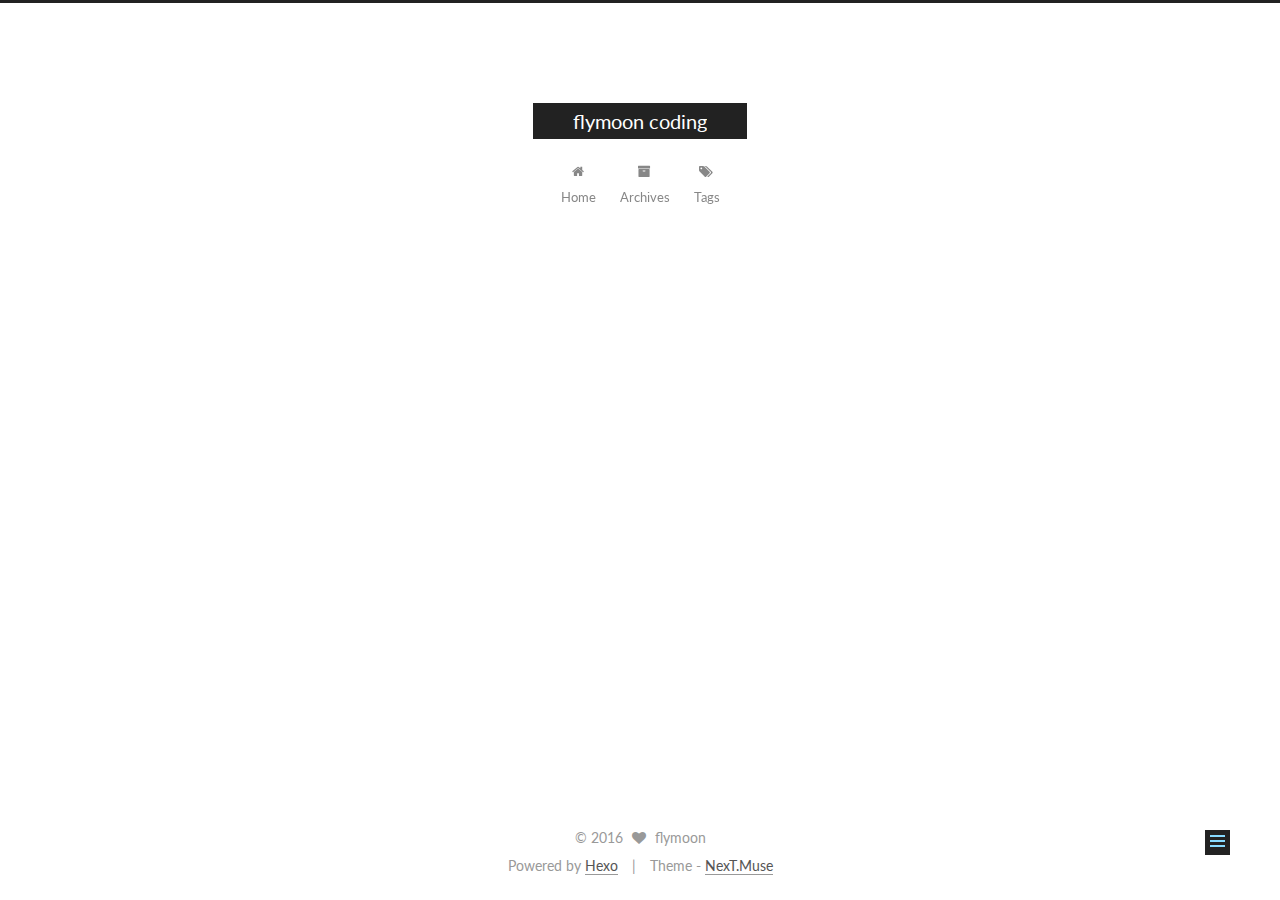
<file: 2016/10/03/My-New-Post/index.html>
<!doctype html>



  


<html class="theme-next muse use-motion">
<head>
  <meta charset="UTF-8"/>
<meta http-equiv="X-UA-Compatible" content="IE=edge,chrome=1" />
<meta name="viewport" content="width=device-width, initial-scale=1, maximum-scale=1"/>



<meta http-equiv="Cache-Control" content="no-transform" />
<meta http-equiv="Cache-Control" content="no-siteapp" />












  
  
  <link href="/vendors/fancybox/source/jquery.fancybox.css?v=2.1.5" rel="stylesheet" type="text/css" />




  
  
  
  

  
    
    
  

  

  

  

  

  
    
    
    <link href="//fonts.googleapis.com/css?family=Lato:300,300italic,400,400italic,700,700italic&subset=latin,latin-ext" rel="stylesheet" type="text/css">
  






<link href="/vendors/font-awesome/css/font-awesome.min.css?v=4.4.0" rel="stylesheet" type="text/css" />

<link href="/css/main.css?v=5.0.1" rel="stylesheet" type="text/css" />


  <meta name="keywords" content="Hexo, NexT" />








  <link rel="shortcut icon" type="image/x-icon" href="/favicon.ico?v=5.0.1" />






<meta property="og:type" content="article">
<meta property="og:title" content="My New Post">
<meta property="og:url" content="http://yoursite.com/2016/10/03/My-New-Post/index.html">
<meta property="og:site_name" content="flymoon coding">
<meta property="og:updated_time" content="2016-10-03T09:20:21.094Z">
<meta name="twitter:card" content="summary">
<meta name="twitter:title" content="My New Post">



<script type="text/javascript" id="hexo.configuration">
  var NexT = window.NexT || {};
  var CONFIG = {
    scheme: 'Muse',
    sidebar: {"position":"left","display":"post"},
    fancybox: true,
    motion: true,
    duoshuo: {
      userId: 0,
      author: 'Author'
    }
  };
</script>




  <link rel="canonical" href="http://yoursite.com/2016/10/03/My-New-Post/"/>

  <title> My New Post | flymoon coding </title>
</head>

<body itemscope itemtype="http://schema.org/WebPage" lang="">

  










  
  
    
  

  <div class="container one-collumn sidebar-position-left page-post-detail ">
    <div class="headband"></div>

    <header id="header" class="header" itemscope itemtype="http://schema.org/WPHeader">
      <div class="header-inner"><div class="site-meta ">
  

  <div class="custom-logo-site-title">
    <a href="/"  class="brand" rel="start">
      <span class="logo-line-before"><i></i></span>
      <span class="site-title">flymoon coding</span>
      <span class="logo-line-after"><i></i></span>
    </a>
  </div>
  <p class="site-subtitle"></p>
</div>

<div class="site-nav-toggle">
  <button>
    <span class="btn-bar"></span>
    <span class="btn-bar"></span>
    <span class="btn-bar"></span>
  </button>
</div>

<nav class="site-nav">
  

  
    <ul id="menu" class="menu">
      
        
        <li class="menu-item menu-item-home">
          <a href="/" rel="section">
            
              <i class="menu-item-icon fa fa-fw fa-home"></i> <br />
            
            Home
          </a>
        </li>
      
        
        <li class="menu-item menu-item-archives">
          <a href="/archives" rel="section">
            
              <i class="menu-item-icon fa fa-fw fa-archive"></i> <br />
            
            Archives
          </a>
        </li>
      
        
        <li class="menu-item menu-item-tags">
          <a href="/tags" rel="section">
            
              <i class="menu-item-icon fa fa-fw fa-tags"></i> <br />
            
            Tags
          </a>
        </li>
      

      
    </ul>
  

  
</nav>

 </div>
    </header>

    <main id="main" class="main">
      <div class="main-inner">
        <div class="content-wrap">
          <div id="content" class="content">
            

  <div id="posts" class="posts-expand">
    

  
  

  
  
  

  <article class="post post-type-normal " itemscope itemtype="http://schema.org/Article">

    
      <header class="post-header">

        
        
          <h1 class="post-title" itemprop="name headline">
            
            
              
                My New Post
              
            
          </h1>
        

        <div class="post-meta">
          <span class="post-time">
            <span class="post-meta-item-icon">
              <i class="fa fa-calendar-o"></i>
            </span>
            <span class="post-meta-item-text">Posted on</span>
            <time itemprop="dateCreated" datetime="2016-10-03T17:20:21+08:00" content="2016-10-03">
              2016-10-03
            </time>
          </span>

          

          
            
          

          

          
          

          
        </div>
      </header>
    


    <div class="post-body" itemprop="articleBody">

      
      

      
        
      
    </div>

    <div>
      
        

      
    </div>

    <div>
      
        

      
    </div>

    <footer class="post-footer">
      

      
        <div class="post-nav">
          <div class="post-nav-next post-nav-item">
            
              <a href="/2016/10/03/hello-world/" rel="next" title="Hello World">
                <i class="fa fa-chevron-left"></i> Hello World
              </a>
            
          </div>

          <div class="post-nav-prev post-nav-item">
            
              <a href="/2016/10/03/postName/" rel="prev" title="postName">
                postName <i class="fa fa-chevron-right"></i>
              </a>
            
          </div>
        </div>
      

      
      
    </footer>
  </article>



    <div class="post-spread">
      
    </div>
  </div>


          </div>
          


          
  <div class="comments" id="comments">
    
  </div>


        </div>
        
          
  
  <div class="sidebar-toggle">
    <div class="sidebar-toggle-line-wrap">
      <span class="sidebar-toggle-line sidebar-toggle-line-first"></span>
      <span class="sidebar-toggle-line sidebar-toggle-line-middle"></span>
      <span class="sidebar-toggle-line sidebar-toggle-line-last"></span>
    </div>
  </div>

  <aside id="sidebar" class="sidebar">
    <div class="sidebar-inner">

      

      
        <ul class="sidebar-nav motion-element">
          <li class="sidebar-nav-toc sidebar-nav-active" data-target="post-toc-wrap" >
            Table of Contents
          </li>
          <li class="sidebar-nav-overview" data-target="site-overview">
            Overview
          </li>
        </ul>
      

      <section class="site-overview sidebar-panel ">
        <div class="site-author motion-element" itemprop="author" itemscope itemtype="http://schema.org/Person">
          <img class="site-author-image" itemprop="image"
               src="/images/avatar.gif"
               alt="flymoon" />
          <p class="site-author-name" itemprop="name">flymoon</p>
          <p class="site-description motion-element" itemprop="description"></p>
        </div>
        <nav class="site-state motion-element">
          <div class="site-state-item site-state-posts">
            <a href="/archives">
              <span class="site-state-item-count">3</span>
              <span class="site-state-item-name">posts</span>
            </a>
          </div>

          

          

        </nav>

        

        <div class="links-of-author motion-element">
          
        </div>

        
        

        
        

      </section>

      
        <section class="post-toc-wrap motion-element sidebar-panel sidebar-panel-active">
          <div class="post-toc">
            
              
            
            
              <p class="post-toc-empty">This post does not have a Table of Contents</p>
            
          </div>
        </section>
      

    </div>
  </aside>


        
      </div>
    </main>

    <footer id="footer" class="footer">
      <div class="footer-inner">
        <div class="copyright" >
  
  &copy; 
  <span itemprop="copyrightYear">2016</span>
  <span class="with-love">
    <i class="fa fa-heart"></i>
  </span>
  <span class="author" itemprop="copyrightHolder">flymoon</span>
</div>

<div class="powered-by">
  Powered by <a class="theme-link" href="https://hexo.io">Hexo</a>
</div>

<div class="theme-info">
  Theme -
  <a class="theme-link" href="https://github.com/iissnan/hexo-theme-next">
    NexT.Muse
  </a>
</div>

        

        
      </div>
    </footer>

    <div class="back-to-top">
      <i class="fa fa-arrow-up"></i>
    </div>
  </div>

  

<script type="text/javascript">
  if (Object.prototype.toString.call(window.Promise) !== '[object Function]') {
    window.Promise = null;
  }
</script>









  



  
  <script type="text/javascript" src="/vendors/jquery/index.js?v=2.1.3"></script>

  
  <script type="text/javascript" src="/vendors/fastclick/lib/fastclick.min.js?v=1.0.6"></script>

  
  <script type="text/javascript" src="/vendors/jquery_lazyload/jquery.lazyload.js?v=1.9.7"></script>

  
  <script type="text/javascript" src="/vendors/velocity/velocity.min.js?v=1.2.1"></script>

  
  <script type="text/javascript" src="/vendors/velocity/velocity.ui.min.js?v=1.2.1"></script>

  
  <script type="text/javascript" src="/vendors/fancybox/source/jquery.fancybox.pack.js?v=2.1.5"></script>


  


  <script type="text/javascript" src="/js/src/utils.js?v=5.0.1"></script>

  <script type="text/javascript" src="/js/src/motion.js?v=5.0.1"></script>



  
  

  
  <script type="text/javascript" src="/js/src/scrollspy.js?v=5.0.1"></script>
<script type="text/javascript" src="/js/src/post-details.js?v=5.0.1"></script>



  


  <script type="text/javascript" src="/js/src/bootstrap.js?v=5.0.1"></script>



  



  




  
  

  

  

  

</body>
</html>
</file>
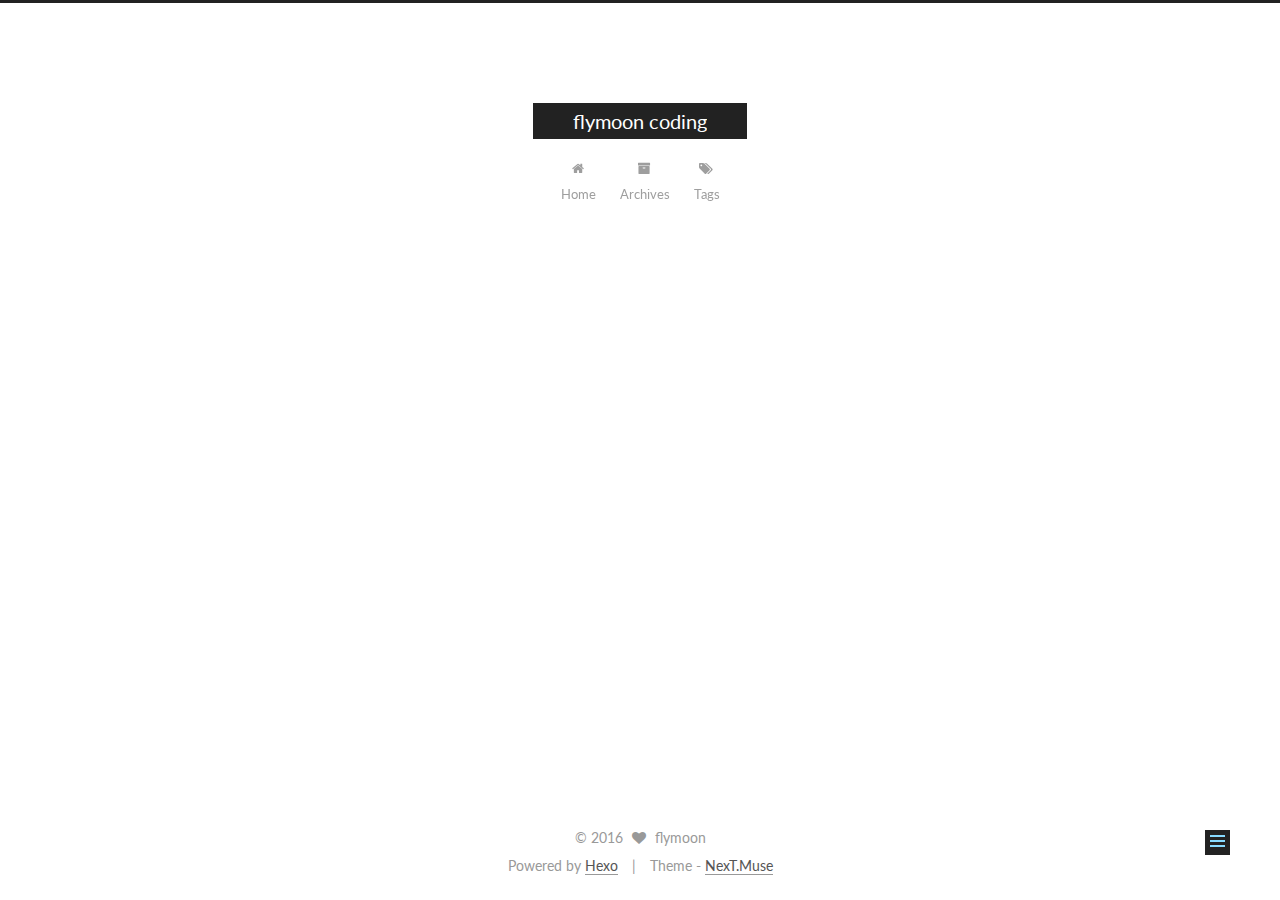
<file: 2016/10/03/postName/index.html>
<!doctype html>



  


<html class="theme-next muse use-motion">
<head>
  <meta charset="UTF-8"/>
<meta http-equiv="X-UA-Compatible" content="IE=edge,chrome=1" />
<meta name="viewport" content="width=device-width, initial-scale=1, maximum-scale=1"/>



<meta http-equiv="Cache-Control" content="no-transform" />
<meta http-equiv="Cache-Control" content="no-siteapp" />












  
  
  <link href="/vendors/fancybox/source/jquery.fancybox.css?v=2.1.5" rel="stylesheet" type="text/css" />




  
  
  
  

  
    
    
  

  

  

  

  

  
    
    
    <link href="//fonts.googleapis.com/css?family=Lato:300,300italic,400,400italic,700,700italic&subset=latin,latin-ext" rel="stylesheet" type="text/css">
  






<link href="/vendors/font-awesome/css/font-awesome.min.css?v=4.4.0" rel="stylesheet" type="text/css" />

<link href="/css/main.css?v=5.0.1" rel="stylesheet" type="text/css" />


  <meta name="keywords" content="Hexo, NexT" />








  <link rel="shortcut icon" type="image/x-icon" href="/favicon.ico?v=5.0.1" />






<meta property="og:type" content="article">
<meta property="og:title" content="postName">
<meta property="og:url" content="http://yoursite.com/2016/10/03/postName/index.html">
<meta property="og:site_name" content="flymoon coding">
<meta property="og:updated_time" content="2016-10-03T14:09:53.876Z">
<meta name="twitter:card" content="summary">
<meta name="twitter:title" content="postName">



<script type="text/javascript" id="hexo.configuration">
  var NexT = window.NexT || {};
  var CONFIG = {
    scheme: 'Muse',
    sidebar: {"position":"left","display":"post"},
    fancybox: true,
    motion: true,
    duoshuo: {
      userId: 0,
      author: 'Author'
    }
  };
</script>




  <link rel="canonical" href="http://yoursite.com/2016/10/03/postName/"/>

  <title> postName | flymoon coding </title>
</head>

<body itemscope itemtype="http://schema.org/WebPage" lang="">

  










  
  
    
  

  <div class="container one-collumn sidebar-position-left page-post-detail ">
    <div class="headband"></div>

    <header id="header" class="header" itemscope itemtype="http://schema.org/WPHeader">
      <div class="header-inner"><div class="site-meta ">
  

  <div class="custom-logo-site-title">
    <a href="/"  class="brand" rel="start">
      <span class="logo-line-before"><i></i></span>
      <span class="site-title">flymoon coding</span>
      <span class="logo-line-after"><i></i></span>
    </a>
  </div>
  <p class="site-subtitle"></p>
</div>

<div class="site-nav-toggle">
  <button>
    <span class="btn-bar"></span>
    <span class="btn-bar"></span>
    <span class="btn-bar"></span>
  </button>
</div>

<nav class="site-nav">
  

  
    <ul id="menu" class="menu">
      
        
        <li class="menu-item menu-item-home">
          <a href="/" rel="section">
            
              <i class="menu-item-icon fa fa-fw fa-home"></i> <br />
            
            Home
          </a>
        </li>
      
        
        <li class="menu-item menu-item-archives">
          <a href="/archives" rel="section">
            
              <i class="menu-item-icon fa fa-fw fa-archive"></i> <br />
            
            Archives
          </a>
        </li>
      
        
        <li class="menu-item menu-item-tags">
          <a href="/tags" rel="section">
            
              <i class="menu-item-icon fa fa-fw fa-tags"></i> <br />
            
            Tags
          </a>
        </li>
      

      
    </ul>
  

  
</nav>

 </div>
    </header>

    <main id="main" class="main">
      <div class="main-inner">
        <div class="content-wrap">
          <div id="content" class="content">
            

  <div id="posts" class="posts-expand">
    

  
  

  
  
  

  <article class="post post-type-normal " itemscope itemtype="http://schema.org/Article">

    
      <header class="post-header">

        
        
          <h1 class="post-title" itemprop="name headline">
            
            
              
                postName
              
            
          </h1>
        

        <div class="post-meta">
          <span class="post-time">
            <span class="post-meta-item-icon">
              <i class="fa fa-calendar-o"></i>
            </span>
            <span class="post-meta-item-text">Posted on</span>
            <time itemprop="dateCreated" datetime="2016-10-03T22:09:53+08:00" content="2016-10-03">
              2016-10-03
            </time>
          </span>

          

          
            
          

          

          
          

          
        </div>
      </header>
    


    <div class="post-body" itemprop="articleBody">

      
      

      
        
      
    </div>

    <div>
      
        

      
    </div>

    <div>
      
        

      
    </div>

    <footer class="post-footer">
      

      
        <div class="post-nav">
          <div class="post-nav-next post-nav-item">
            
              <a href="/2016/10/03/My-New-Post/" rel="next" title="My New Post">
                <i class="fa fa-chevron-left"></i> My New Post
              </a>
            
          </div>

          <div class="post-nav-prev post-nav-item">
            
          </div>
        </div>
      

      
      
    </footer>
  </article>



    <div class="post-spread">
      
    </div>
  </div>


          </div>
          


          
  <div class="comments" id="comments">
    
  </div>


        </div>
        
          
  
  <div class="sidebar-toggle">
    <div class="sidebar-toggle-line-wrap">
      <span class="sidebar-toggle-line sidebar-toggle-line-first"></span>
      <span class="sidebar-toggle-line sidebar-toggle-line-middle"></span>
      <span class="sidebar-toggle-line sidebar-toggle-line-last"></span>
    </div>
  </div>

  <aside id="sidebar" class="sidebar">
    <div class="sidebar-inner">

      

      
        <ul class="sidebar-nav motion-element">
          <li class="sidebar-nav-toc sidebar-nav-active" data-target="post-toc-wrap" >
            Table of Contents
          </li>
          <li class="sidebar-nav-overview" data-target="site-overview">
            Overview
          </li>
        </ul>
      

      <section class="site-overview sidebar-panel ">
        <div class="site-author motion-element" itemprop="author" itemscope itemtype="http://schema.org/Person">
          <img class="site-author-image" itemprop="image"
               src="/images/avatar.gif"
               alt="flymoon" />
          <p class="site-author-name" itemprop="name">flymoon</p>
          <p class="site-description motion-element" itemprop="description"></p>
        </div>
        <nav class="site-state motion-element">
          <div class="site-state-item site-state-posts">
            <a href="/archives">
              <span class="site-state-item-count">3</span>
              <span class="site-state-item-name">posts</span>
            </a>
          </div>

          

          

        </nav>

        

        <div class="links-of-author motion-element">
          
        </div>

        
        

        
        

      </section>

      
        <section class="post-toc-wrap motion-element sidebar-panel sidebar-panel-active">
          <div class="post-toc">
            
              
            
            
              <p class="post-toc-empty">This post does not have a Table of Contents</p>
            
          </div>
        </section>
      

    </div>
  </aside>


        
      </div>
    </main>

    <footer id="footer" class="footer">
      <div class="footer-inner">
        <div class="copyright" >
  
  &copy; 
  <span itemprop="copyrightYear">2016</span>
  <span class="with-love">
    <i class="fa fa-heart"></i>
  </span>
  <span class="author" itemprop="copyrightHolder">flymoon</span>
</div>

<div class="powered-by">
  Powered by <a class="theme-link" href="https://hexo.io">Hexo</a>
</div>

<div class="theme-info">
  Theme -
  <a class="theme-link" href="https://github.com/iissnan/hexo-theme-next">
    NexT.Muse
  </a>
</div>

        

        
      </div>
    </footer>

    <div class="back-to-top">
      <i class="fa fa-arrow-up"></i>
    </div>
  </div>

  

<script type="text/javascript">
  if (Object.prototype.toString.call(window.Promise) !== '[object Function]') {
    window.Promise = null;
  }
</script>









  



  
  <script type="text/javascript" src="/vendors/jquery/index.js?v=2.1.3"></script>

  
  <script type="text/javascript" src="/vendors/fastclick/lib/fastclick.min.js?v=1.0.6"></script>

  
  <script type="text/javascript" src="/vendors/jquery_lazyload/jquery.lazyload.js?v=1.9.7"></script>

  
  <script type="text/javascript" src="/vendors/velocity/velocity.min.js?v=1.2.1"></script>

  
  <script type="text/javascript" src="/vendors/velocity/velocity.ui.min.js?v=1.2.1"></script>

  
  <script type="text/javascript" src="/vendors/fancybox/source/jquery.fancybox.pack.js?v=2.1.5"></script>


  


  <script type="text/javascript" src="/js/src/utils.js?v=5.0.1"></script>

  <script type="text/javascript" src="/js/src/motion.js?v=5.0.1"></script>



  
  

  
  <script type="text/javascript" src="/js/src/scrollspy.js?v=5.0.1"></script>
<script type="text/javascript" src="/js/src/post-details.js?v=5.0.1"></script>



  


  <script type="text/javascript" src="/js/src/bootstrap.js?v=5.0.1"></script>



  



  




  
  

  

  

  

</body>
</html>
</file>
<file: css/main.css>
/* normalize.css v3.0.2 | MIT License | git.io/normalize */
html {
  font-family: sans-serif; /* 1 */
  -ms-text-size-adjust: 100%; /* 2 */
  -webkit-text-size-adjust: 100%; /* 2 */
}
body {
  margin: 0;
}
article,
aside,
details,
figcaption,
figure,
footer,
header,
hgroup,
main,
menu,
nav,
section,
summary {
  display: block;
}
audio,
canvas,
progress,
video {
  display: inline-block; /* 1 */
  vertical-align: baseline; /* 2 */
}
audio:not([controls]) {
  display: none;
  height: 0;
}
[hidden],
template {
  display: none;
}
a {
  background-color: transparent;
}
a:active,
a:hover {
  outline: 0;
}
abbr[title] {
  border-bottom: 1px dotted;
}
b,
strong {
  font-weight: bold;
}
dfn {
  font-style: italic;
}
h1 {
  font-size: 2em;
  margin: 0.67em 0;
}
mark {
  background: #ff0;
  color: #000;
}
small {
  font-size: 80%;
}
sub,
sup {
  font-size: 75%;
  line-height: 0;
  position: relative;
  vertical-align: baseline;
}
sup {
  top: -0.5em;
}
sub {
  bottom: -0.25em;
}
img {
  border: 0;
}
svg:not(:root) {
  overflow: hidden;
}
figure {
  margin: 1em 40px;
}
hr {
  -moz-box-sizing: content-box;
  box-sizing: content-box;
  height: 0;
}
pre {
  overflow: auto;
}
code,
kbd,
pre,
samp {
  font-family: monospace, monospace;
  font-size: 1em;
}
button,
input,
optgroup,
select,
textarea {
  color: inherit; /* 1 */
  font: inherit; /* 2 */
  margin: 0; /* 3 */
}
button {
  overflow: visible;
}
button,
select {
  text-transform: none;
}
button,
html input[type="button"],
input[type="reset"],
input[type="submit"] {
  -webkit-appearance: button; /* 2 */
  cursor: pointer; /* 3 */
}
button[disabled],
html input[disabled] {
  cursor: default;
}
button::-moz-focus-inner,
input::-moz-focus-inner {
  border: 0;
  padding: 0;
}
input {
  line-height: normal;
}
input[type="checkbox"],
input[type="radio"] {
  box-sizing: border-box; /* 1 */
  padding: 0; /* 2 */
}
input[type="number"]::-webkit-inner-spin-button,
input[type="number"]::-webkit-outer-spin-button {
  height: auto;
}
input[type="search"] {
  -webkit-appearance: textfield; /* 1 */
  -moz-box-sizing: content-box;
  -webkit-box-sizing: content-box; /* 2 */
  box-sizing: content-box;
}
input[type="search"]::-webkit-search-cancel-button,
input[type="search"]::-webkit-search-decoration {
  -webkit-appearance: none;
}
fieldset {
  border: 1px solid #c0c0c0;
  margin: 0 2px;
  padding: 0.35em 0.625em 0.75em;
}
legend {
  border: 0; /* 1 */
  padding: 0; /* 2 */
}
textarea {
  overflow: auto;
}
optgroup {
  font-weight: bold;
}
table {
  border-collapse: collapse;
  border-spacing: 0;
}
td,
th {
  padding: 0;
}
::selection {
  background: #262a30;
  color: #fff;
}
body {
  position: relative;
  font-family: 'Lato', "PingFang SC", "Microsoft YaHei", sans-serif;
  font-size: 14px;
  line-height: 2;
  color: #555;
  background: #fff;
}
@media (max-width: 767px) {
  body {
    padding-right: 0 !important;
  }
}
@media (min-width: 768px) and (max-width: 991px) {
  body {
    padding-right: 0 !important;
  }
}
@media (min-width: 1600px) {
  body {
    font-size: 16px;
  }
}
h1,
h2,
h3,
h4,
h5,
h6 {
  margin: 0;
  padding: 0;
  font-weight: bold;
  line-height: 1.5;
  font-family: 'Lato', "PingFang SC", "Microsoft YaHei", sans-serif;
}
h2,
h3,
h4,
h5,
h6 {
  margin: 20px 0 15px;
}
h1 {
  font-size: 22px;
}
@media (max-width: 767px) {
  h1 {
    font-size: 18px;
  }
}
h2 {
  font-size: 20px;
}
@media (max-width: 767px) {
  h2 {
    font-size: 16px;
  }
}
h3 {
  font-size: 18px;
}
@media (max-width: 767px) {
  h3 {
    font-size: 14px;
  }
}
h4 {
  font-size: 16px;
}
@media (max-width: 767px) {
  h4 {
    font-size: 12px;
  }
}
h5 {
  font-size: 14px;
}
@media (max-width: 767px) {
  h5 {
    font-size: 10px;
  }
}
h6 {
  font-size: 12px;
}
@media (max-width: 767px) {
  h6 {
    font-size: 8px;
  }
}
p {
  margin: 0 0 25px 0;
}
a {
  color: #555;
  text-decoration: none;
  border-bottom: 1px solid #999;
  word-wrap: break-word;
}
a:hover {
  color: #222;
  border-bottom-color: #222;
}
ul {
  list-style: none;
}
blockquote {
  margin: 0;
  padding: 0;
}
img {
  display: block;
  margin: auto;
  max-width: 100%;
  height: auto;
}
hr {
  margin: 40px 0;
  height: 3px;
  border: none;
  background-color: #ddd;
  background-image: repeating-linear-gradient(-45deg, #fff, #fff 4px, transparent 4px, transparent 8px);
}
blockquote {
  padding: 0 15px;
  color: #666;
  border-left: 4px solid #ddd;
}
blockquote cite::before {
  content: "-";
  padding: 0 5px;
}
dt {
  font-weight: 700;
}
dd {
  margin: 0;
  padding: 0;
}
.text-left {
  text-align: left;
}
.text-center {
  text-align: center;
}
.text-right {
  text-align: right;
}
.text-justify {
  text-align: justify;
}
.text-nowrap {
  white-space: nowrap;
}
.text-lowercase {
  text-transform: lowercase;
}
.text-uppercase {
  text-transform: uppercase;
}
.text-capitalize {
  text-transform: capitalize;
}
.center-block {
  display: block;
  margin-left: auto;
  margin-right: auto;
}
.clearfix:before,
.clearfix:after {
  content: " ";
  display: table;
}
.clearfix:after {
  clear: both;
}
.pullquote {
  width: 45%;
}
.pullquote.left {
  float: left;
  margin-left: 5px;
  margin-right: 10px;
}
.pullquote.right {
  float: right;
  margin-left: 10px;
  margin-right: 5px;
}
.affix.affix.affix {
  position: fixed;
}
.translation {
  margin-top: -20px;
  font-size: 14px;
  color: #999;
}
.scrollbar-measure {
  width: 100px;
  height: 100px;
  overflow: scroll;
  position: absolute;
  top: -9999px;
}
.use-motion .motion-element {
  opacity: 0;
}
#local-search-input {
  padding: 3px;
  border: none;
  text-indent: 14px;
  border-radius: 0;
  width: 140px;
  outline: none;
  border-bottom: 1px solid #999;
  background: inherit;
  opacity: 0.5;
}
#local-search-input:focus {
  opacity: 1;
}
.search-icon {
  position: absolute;
  top: 9px;
}
table {
  margin: 20px 0;
  width: 100%;
  border-collapse: collapse;
  border-spacing: 0;
  border: 1px solid #ddd;
  font-size: 14px;
  table-layout: fixed;
  word-wrap: break-all;
}
table>tbody>tr:nth-of-type(odd) {
  background-color: #f9f9f9;
}
table>tbody>tr:hover {
  background-color: #f5f5f5;
}
caption,
th,
td {
  padding: 8px;
  text-align: left;
  vertical-align: middle;
  font-weight: normal;
}
th,
td {
  border-bottom: 3px solid #ddd;
  border-right: 1px solid #eee;
}
th {
  padding-bottom: 10px;
  font-weight: 700;
}
td {
  border-bottom-width: 1px;
}
html,
body {
  height: 100%;
}
.container {
  position: relative;
  min-height: 100%;
}
.header-inner {
  margin: 0 auto;
  padding: 100px 0 70px;
  width: 700px;
}
@media (min-width: 1600px) {
  .container .header-inner {
    width: 900px;
  }
}
.main {
  padding-bottom: 150px;
}
.main-inner {
  margin: 0 auto;
  width: 700px;
}
@media (min-width: 1600px) {
  .container .main-inner {
    width: 900px;
  }
}
.footer {
  position: absolute;
  left: 0;
  bottom: 0;
  width: 100%;
  min-height: 50px;
}
.footer-inner {
  box-sizing: border-box;
  margin: 20px auto;
  width: 700px;
}
@media (min-width: 1600px) {
  .container .footer-inner {
    width: 900px;
  }
}
pre,
.highlight {
  overflow: auto;
  margin: 20px 0;
  padding: 15px;
  font-size: 13px;
  color: #4d4d4c;
  background: #f7f7f7;
  line-height: 1.6;
}
pre,
code {
  font-family: consolas, Menlo, "PingFang SC", "Microsoft YaHei", monospace;
}
code {
  padding: 2px 4px;
  word-break: break-all;
  color: #555;
  background: #eee;
  border-radius: 4px;
  font-size: 13px;
}
pre code {
  padding: 0;
  color: #4d4d4c;
  background: none;
  text-shadow: none;
}
.highlight pre {
  border: none;
  margin: 0;
  padding: 1px;
}
.highlight table {
  margin: 0;
  width: auto;
  border: none;
}
.highlight td {
  border: none;
  padding: 0;
}
.highlight figcaption {
  font-size: 1em;
  color: #4d4d4c;
  line-height: 1em;
  margin-bottom: 1em;
}
.highlight figcaption:before,
.highlight figcaption:after {
  content: " ";
  display: table;
}
.highlight figcaption:after {
  clear: both;
}
.highlight figcaption a {
  float: right;
  color: #4d4d4c;
}
.highlight figcaption a:hover {
  border-bottom-color: #4d4d4c;
}
.highlight .gutter pre {
  color: #666;
  text-align: right;
  padding-right: 20px;
}
.highlight .line {
  height: 20px;
}
.gist table {
  width: auto;
}
.gist table td {
  border: none;
}
pre .comment {
  color: #8e908c;
}
pre .variable,
pre .attribute,
pre .tag,
pre .regexp,
pre .ruby .constant,
pre .xml .tag .title,
pre .xml .pi,
pre .xml .doctype,
pre .html .doctype,
pre .css .id,
pre .css .class,
pre .css .pseudo {
  color: #c82829;
}
pre .number,
pre .preprocessor,
pre .built_in,
pre .literal,
pre .params,
pre .constant,
pre .command {
  color: #f5871f;
}
pre .ruby .class .title,
pre .css .rules .attribute,
pre .string,
pre .value,
pre .inheritance,
pre .header,
pre .ruby .symbol,
pre .xml .cdata,
pre .special,
pre .number,
pre .formula {
  color: #718c00;
}
pre .title,
pre .css .hexcolor {
  color: #3e999f;
}
pre .function,
pre .python .decorator,
pre .python .title,
pre .ruby .function .title,
pre .ruby .title .keyword,
pre .perl .sub,
pre .javascript .title,
pre .coffeescript .title {
  color: #4271ae;
}
pre .keyword,
pre .javascript .function {
  color: #8959a8;
}
.full-image.full-image.full-image {
  border: none;
  max-width: 100%;
  width: auto;
  margin: 20px auto;
}
@media (min-width: 992px) {
  .full-image.full-image.full-image {
    max-width: none;
    width: 126%;
    margin: 0 -13%;
  }
}
.blockquote-center,
.page-home .post-type-quote blockquote,
.page-post-detail .post-type-quote blockquote {
  position: relative;
  margin: 40px 0;
  padding: 0;
  border-left: none;
  text-align: center;
}
.blockquote-center::before,
.page-home .post-type-quote blockquote::before,
.page-post-detail .post-type-quote blockquote::before,
.blockquote-center::after,
.page-home .post-type-quote blockquote::after,
.page-post-detail .post-type-quote blockquote::after {
  position: absolute;
  content: ' ';
  display: block;
  width: 100%;
  height: 24px;
  opacity: 0.2;
  background-repeat: no-repeat;
  background-position: 0 -6px;
  background-size: 22px 22px;
}
.blockquote-center::before,
.page-home .post-type-quote blockquote::before,
.page-post-detail .post-type-quote blockquote::before {
  top: -20px;
  background-image: url("../images/quote-l.svg");
  border-top: 1px solid #ccc;
}
.blockquote-center::after,
.page-home .post-type-quote blockquote::after,
.page-post-detail .post-type-quote blockquote::after {
  bottom: -20px;
  background-image: url("../images/quote-r.svg");
  border-bottom: 1px solid #ccc;
  background-position: 100% 8px;
}
.blockquote-center p,
.page-home .post-type-quote blockquote p,
.page-post-detail .post-type-quote blockquote p,
.blockquote-center div,
.page-home .post-type-quote blockquote div,
.page-post-detail .post-type-quote blockquote div {
  text-align: center;
}
.post .post-body .group-picture img {
  box-sizing: border-box;
  padding: 0 3px;
  border: none;
}
.post .group-picture-row {
  overflow: hidden;
  margin-top: 6px;
}
.post .group-picture-row:first-child {
  margin-top: 0;
}
.post .group-picture-column {
  float: left;
}
.page-post-detail .post-body .group-picture-column {
  float: none;
  margin-top: 10px;
  width: auto !important;
}
.page-post-detail .post-body .group-picture-column img {
  margin: 0 auto;
}
.page-archive .group-picture-container {
  overflow: hidden;
}
.page-archive .group-picture-row {
  float: left;
}
.page-archive .group-picture-row:first-child {
  margin-top: 6px;
}
.page-archive .group-picture-column {
  max-width: 150px;
  max-height: 150px;
}
.btn {
  display: inline-block;
  padding: 0 20px;
  font-size: 14px;
  color: #fff;
  background: #222;
  border: 2px solid #222;
  text-decoration: none;
  border-radius: 0;
  transition-property: background-color;
  transition-duration: 0.2s;
  transition-timing-function: ease-in-out;
  transition-delay: 0s;
}
.btn:hover,
.post-more-link .btn:hover {
  border-color: #222;
  color: #222;
  background: #fff;
}
.btn-bar {
  display: block;
  width: 22px;
  height: 2px;
  background: #555;
  border-radius: 1px;
}
.btn-bar+.btn-bar {
  margin-top: 4px;
}
.pagination {
  margin: 120px 0 40px;
  text-align: center;
  border-top: 1px solid #eee;
}
.page-number-basic,
.pagination .prev,
.pagination .next,
.pagination .page-number,
.pagination .space {
  display: inline-block;
  position: relative;
  top: -1px;
  margin: 0 10px;
  padding: 0 10px;
  line-height: 30px;
}
@media (max-width: 767px) {
  .page-number-basic,
  .pagination .prev,
  .pagination .next,
  .pagination .page-number,
  .pagination .space {
    margin: 0 5px;
  }
}
.pagination .prev,
.pagination .next,
.pagination .page-number {
  border-bottom: 0;
  border-top: 1px solid #eee;
  transition-property: border-color;
  transition-duration: 0.2s;
  transition-timing-function: ease-in-out;
  transition-delay: 0s;
}
.pagination .prev:hover,
.pagination .next:hover,
.pagination .page-number:hover {
  border-top-color: #222;
}
.pagination .space {
  padding: 0;
  margin: 0;
}
.pagination .prev {
  margin-left: 0;
}
.pagination .next {
  margin-right: 0;
}
.pagination .page-number.current {
  color: #fff;
  background: #ccc;
  border-top-color: #ccc;
}
@media (max-width: 767px) {
  .pagination {
    border-top: none;
  }
  .pagination .prev,
  .pagination .next,
  .pagination .page-number {
    margin-bottom: 10px;
    border-top: 0;
    border-bottom: 1px solid #eee;
  }
  .pagination .prev:hover,
  .pagination .next:hover,
  .pagination .page-number:hover {
    border-bottom-color: #222;
  }
}
.comments {
  margin: 60px 20px 0;
}
.tag-cloud {
  text-align: center;
}
.tag-cloud a {
  display: inline-block;
  margin: 10px;
}
.back-to-top {
  box-sizing: border-box;
  position: fixed;
  bottom: -100px;
  right: 50px;
  z-index: 1050;
  padding: 0 6px;
  width: 25px;
  background: #222;
  font-size: 12px;
  opacity: 1;
  color: #fff;
  cursor: pointer;
  text-align: center;
  -webkit-transform: translateZ(0);
  transition-property: bottom;
  transition-duration: 0.2s;
  transition-timing-function: ease-in-out;
  transition-delay: 0s;
}
@media (max-width: 767px) {
  .back-to-top {
    display: none;
  }
}
@media (min-width: 768px) and (max-width: 991px) {
  .back-to-top {
    display: none;
  }
}
.back-to-top.back-to-top-on {
  bottom: 19px;
}
.header {
  background: #fff;
}
.header-inner {
  position: relative;
}
.headband {
  height: 3px;
  background: #222;
}
.site-meta {
  margin: 0;
  text-align: center;
}
@media (max-width: 767px) {
  .site-meta {
    text-align: center;
  }
}
.brand {
  position: relative;
  display: inline-block;
  padding: 0 40px;
  color: #fff;
  background: #222;
  border-bottom: none;
}
.brand:hover {
  color: #fff;
}
.logo {
  display: inline-block;
  margin-right: 5px;
  line-height: 36px;
  vertical-align: top;
}
.site-title {
  display: inline-block;
  vertical-align: top;
  line-height: 36px;
  font-size: 20px;
  font-weight: normal;
  font-family: 'Lato', "PingFang SC", "Microsoft YaHei", sans-serif;
}
.site-subtitle {
  margin-top: 10px;
  font-size: 13px;
  color: #999;
}
.use-motion .brand {
  opacity: 0;
}
.use-motion .logo,
.use-motion .site-title,
.use-motion .site-subtitle {
  opacity: 0;
  position: relative;
  top: -10px;
}
.site-nav-toggle {
  display: none;
  position: absolute;
  top: 10px;
  left: 10px;
}
@media (max-width: 767px) {
  .site-nav-toggle {
    display: block;
  }
}
.site-nav-toggle button {
  margin-top: 2px;
  padding: 9px 10px;
  background: transparent;
  border: none;
}
@media (max-width: 767px) {
  .site-nav {
    display: none;
    margin: 0 -10px;
    padding: 0 10px;
    clear: both;
    border-top: 1px solid #ddd;
  }
}
@media (min-width: 768px) and (max-width: 991px) {
  .site-nav {
    display: block !important;
  }
}
@media (min-width: 992px) {
  .site-nav {
    display: block !important;
  }
}
.menu {
  margin-top: 20px;
  padding-left: 0;
  text-align: center;
}
.menu .menu-item {
  display: inline-block;
  margin: 0 10px;
}
@media screen and (max-width: 767px) {
  .menu .menu-item {
    margin-top: 10px;
  }
}
.menu .menu-item a {
  display: block;
  font-size: 13px;
  text-transform: capitalize;
  line-height: inherit;
  border-bottom: 1px solid transparent;
  transition-property: border-color;
  transition-duration: 0.2s;
  transition-timing-function: ease-in-out;
  transition-delay: 0s;
}
.menu .menu-item a:hover {
  border-bottom-color: #222;
}
.menu .menu-item .fa {
  margin-right: 5px;
}
.use-motion .menu-item {
  opacity: 0;
}
.post-body {
  font-family: 'Lato', "PingFang SC", "Microsoft YaHei", sans-serif;
}
@media (max-width: 767px) {
  .post-body {
    word-break: break-word;
  }
}
.post-body .fancybox img {
  display: block !important;
  margin: 0 auto;
  cursor: pointer;
  cursor: zoom-in;
  cursor: -webkit-zoom-in;
}
.post-body .image-caption,
.post-body .figure .caption {
  margin: 10px auto 15px;
  text-align: center;
  font-size: 14px;
  color: #999;
  font-weight: bold;
  line-height: 1;
}
.post-sticky-flag {
  display: inline-block;
  font-size: 16px;
  -ms-transform: rotate(30deg);
  -webkit-transform: rotate(30deg);
  -moz-transform: rotate(30deg);
  -ms-transform: rotate(30deg);
  -o-transform: rotate(30deg);
  transform: rotate(30deg);
}
.posts-expand {
  padding-top: 40px;
}
@media (max-width: 767px) {
  .posts-expand {
    margin: 0 20px;
  }
  .post-body pre,
  .post-body .highlight {
    padding: 10px;
  }
  .post-body pre .gutter pre,
  .post-body .highlight .gutter pre {
    padding-right: 10px;
  }
}
@media (min-width: 992px) {
  .posts-expand .post-body {
    text-align: justify;
  }
}
.posts-expand .post-body h2,
.posts-expand .post-body h3,
.posts-expand .post-body h4,
.posts-expand .post-body h5,
.posts-expand .post-body h6 {
  padding-top: 10px;
}
.posts-expand .post-body h2 .header-anchor,
.posts-expand .post-body h3 .header-anchor,
.posts-expand .post-body h4 .header-anchor,
.posts-expand .post-body h5 .header-anchor,
.posts-expand .post-body h6 .header-anchor {
  float: right;
  margin-left: 10px;
  color: #ccc;
  border-bottom-style: none;
  visibility: hidden;
}
.posts-expand .post-body h2 .header-anchor:hover,
.posts-expand .post-body h3 .header-anchor:hover,
.posts-expand .post-body h4 .header-anchor:hover,
.posts-expand .post-body h5 .header-anchor:hover,
.posts-expand .post-body h6 .header-anchor:hover {
  color: inherit;
}
.posts-expand .post-body h2:hover .header-anchor,
.posts-expand .post-body h3:hover .header-anchor,
.posts-expand .post-body h4:hover .header-anchor,
.posts-expand .post-body h5:hover .header-anchor,
.posts-expand .post-body h6:hover .header-anchor {
  visibility: visible;
}
.posts-expand .post-body ul li {
  list-style: circle;
}
.posts-expand .post-body img {
  box-sizing: border-box;
  margin: auto;
  padding: 3px;
  border: 1px solid #ddd;
}
.posts-expand .fancybox img {
  margin: 0 auto;
}
@media (max-width: 767px) {
  .posts-collapse {
    margin: 0 20px;
  }
  .posts-collapse .post-title,
  .posts-collapse .post-meta {
    display: block;
    width: auto;
    text-align: left;
  }
}
.posts-collapse {
  position: relative;
  z-index: 1010;
  margin-left: 55px;
}
.posts-collapse::after {
  content: " ";
  position: absolute;
  top: 20px;
  left: 0;
  margin-left: -2px;
  width: 4px;
  height: 100%;
  background: #f5f5f5;
  z-index: -1;
}
@media (max-width: 767px) {
  .posts-collapse {
    margin: 0 20px;
  }
}
.posts-collapse .collection-title {
  position: relative;
  margin: 60px 0;
}
.posts-collapse .collection-title h2 {
  margin-left: 20px;
}
.posts-collapse .collection-title small {
  color: #bbb;
}
.posts-collapse .collection-title::before {
  content: " ";
  position: absolute;
  left: 0;
  top: 50%;
  margin-left: -4px;
  margin-top: -4px;
  width: 8px;
  height: 8px;
  background: #bbb;
  border-radius: 50%;
}
.posts-collapse .post {
  margin: 30px 0;
}
.posts-collapse .post-header {
  position: relative;
  transition-duration: 0.2s;
  transition-timing-function: ease-in-out;
  transition-delay: 0s;
  transition-property: border;
  border-bottom: 1px dashed #ccc;
}
.posts-collapse .post-header::before {
  content: " ";
  position: absolute;
  left: 0;
  top: 12px;
  width: 6px;
  height: 6px;
  margin-left: -4px;
  background: #bbb;
  border-radius: 50%;
  border: 1px solid #fff;
  transition-duration: 0.2s;
  transition-timing-function: ease-in-out;
  transition-delay: 0s;
  transition-property: background;
}
.posts-collapse .post-header:hover {
  border-bottom-color: #666;
}
.posts-collapse .post-header:hover::before {
  background: #222;
}
.posts-collapse .post-meta {
  position: absolute;
  font-size: 12px;
  left: 20px;
  top: 5px;
}
.posts-collapse .post-comments-count {
  display: none;
}
.posts-collapse .post-title {
  margin-left: 60px;
  font-size: 16px;
  font-weight: normal;
  line-height: inherit;
}
.posts-collapse .post-title::after {
  margin-left: 3px;
  opacity: 0.6;
}
.posts-collapse .post-title a {
  color: #666;
  border-bottom: none;
}
.page-home .post-type-quote .post-header,
.page-post-detail .post-type-quote .post-header,
.page-home .post-type-quote .post-tags,
.page-post-detail .post-type-quote .post-tags {
  display: none;
}
.posts-expand .post-title {
  font-size: 26px;
  text-align: center;
  word-break: break-word;
  font-weight: 400;
}
@media (max-width: 767px) {
  .posts-expand .post-title {
    font-size: 22px;
  }
}
.posts-expand .post-title-link {
  display: inline-block;
  position: relative;
  color: #555;
  border-bottom: none;
  line-height: 1.2;
  vertical-align: top;
}
.posts-expand .post-title-link::before {
  content: "";
  position: absolute;
  width: 100%;
  height: 2px;
  bottom: 0;
  left: 0;
  background-color: #000;
  visibility: hidden;
  -webkit-transform: scaleX(0);
  -moz-transform: scaleX(0);
  -ms-transform: scaleX(0);
  -o-transform: scaleX(0);
  transform: scaleX(0);
  transition-duration: 0.2s;
  transition-timing-function: ease-in-out;
  transition-delay: 0s;
}
.posts-expand .post-title-link:hover::before {
  visibility: visible;
  -webkit-transform: scaleX(1);
  -moz-transform: scaleX(1);
  -ms-transform: scaleX(1);
  -o-transform: scaleX(1);
  transform: scaleX(1);
}
.posts-expand .post-title-link .fa {
  font-size: 16px;
}
.posts-expand .post-meta {
  margin: 3px 0 60px 0;
  color: #999;
  font-family: 'Lato', "PingFang SC", "Microsoft YaHei", sans-serif;
  font-size: 12px;
  text-align: center;
}
.posts-expand .post-meta .post-category-list {
  display: inline-block;
  margin: 0;
  padding: 3px;
}
.posts-expand .post-meta .post-category-list-link {
  color: #999;
}
.post-meta-item-icon {
  display: none;
  margin-right: 3px;
}
@media (min-width: 768px) and (max-width: 991px) {
  .post-meta-item-icon {
    display: inline-block;
  }
}
@media (max-width: 767px) {
  .post-meta-item-icon {
    display: inline-block;
  }
}
@media (min-width: 768px) and (max-width: 991px) {
  .post-meta-item-text {
    display: none;
  }
}
@media (max-width: 767px) {
  .post-meta-item-text {
    display: none;
  }
}
@media (max-width: 767px) {
  .posts-expand .post-comments-count {
    display: none;
  }
}
.post-more-link {
  margin-top: 50px;
}
.post-more-link .btn {
  color: #fff;
  font-size: 14px;
  background: #222;
  border-radius: 0;
  line-height: 2;
}
.posts-expand .post-tags {
  margin-top: 40px;
  text-align: center;
}
.posts-expand .post-tags a {
  display: inline-block;
  margin-right: 10px;
  font-size: 13px;
}
.post-nav {
  overflow: hidden;
  margin-top: 60px;
  padding: 10px;
  white-space: nowrap;
  border-top: 1px solid #eee;
}
.post-nav-item {
  display: inline-block;
  width: 50%;
  white-space: normal;
}
.post-nav-item a {
  position: relative;
  display: inline-block;
  line-height: 25px;
  font-size: 14px;
  color: #555;
  border-bottom: none;
}
.post-nav-item a:hover {
  color: #222;
  border-bottom: none;
}
.post-nav-item a:active {
  top: 2px;
}
.post-nav-item a i {
  font-size: 12px;
}
.post-nav-prev {
  text-align: right;
}
.posts-expand .post-eof {
  display: block;
  margin: 80px auto 60px;
  width: 8%;
  height: 1px;
  background: #ccc;
  text-align: center;
}
.post:last-child .post-eof.post-eof.post-eof {
  display: none;
}
.post-gallery {
  display: table;
  table-layout: fixed;
  width: 100%;
  border-collapse: separate;
}
.post-gallery-row {
  display: table-row;
}
.post-gallery .post-gallery-img {
  display: table-cell;
  text-align: center;
  vertical-align: middle;
  border: none;
}
.post-gallery .post-gallery-img img {
  max-width: 100%;
  max-height: 100%;
  border: none;
}
.fancybox-close,
.fancybox-close:hover {
  border: none;
}
.sidebar {
  position: fixed;
  right: 0;
  top: 0;
  bottom: 0;
  width: 0;
  z-index: 1040;
  box-shadow: inset 0 2px 6px #000;
  background: #222;
  -webkit-transform: translateZ(0);
}
.sidebar a {
  color: #999;
  border-bottom-color: #555;
}
.sidebar a:hover {
  color: #eee;
}
@media (min-width: 768px) and (max-width: 991px) {
  .sidebar {
    display: none !important;
  }
}
@media (max-width: 767px) {
  .sidebar {
    display: none !important;
  }
}
.sidebar-inner {
  position: relative;
  padding: 20px 10px;
  color: #999;
  text-align: center;
}
.sidebar-toggle {
  position: fixed;
  right: 50px;
  bottom: 45px;
  width: 15px;
  height: 15px;
  padding: 5px;
  background: #222;
  line-height: 0;
  z-index: 1050;
  cursor: pointer;
  -webkit-transform: translateZ(0);
}
@media (min-width: 768px) and (max-width: 991px) {
  .sidebar-toggle {
    display: none;
  }
}
@media (max-width: 767px) {
  .sidebar-toggle {
    display: none;
  }
}
.sidebar-toggle-line {
  position: relative;
  display: inline-block;
  vertical-align: top;
  height: 2px;
  width: 100%;
  background: #fff;
  margin-top: 3px;
}
.sidebar-toggle-line:first-child {
  margin-top: 0;
}
.site-author-image {
  display: block;
  margin: 0 auto;
  padding: 2px;
  max-width: 96px;
  height: auto;
  border: 2px solid #333;
}
.site-author-name {
  margin: 5px 0 0;
  text-align: center;
  color: #f5f5f5;
  font-weight: normal;
}
.site-description {
  margin-top: 5px;
  text-align: center;
  font-size: 14px;
  color: #999;
}
.site-state {
  overflow: hidden;
  line-height: 1.4;
  white-space: nowrap;
  text-align: center;
}
.site-state-item {
  display: inline-block;
  padding: 0 15px;
  border-left: 1px solid #333;
}
.site-state-item:first-child {
  border-left: none;
}
.site-state-item a {
  border-bottom: none;
}
.site-state-item-count {
  display: block;
  text-align: center;
  color: inherit;
  font-weight: 600;
  font-size: 18px;
}
.site-state-item-name {
  font-size: 13px;
  color: inherit;
}
.feed-link {
  margin-top: 20px;
}
.feed-link a {
  display: inline-block;
  padding: 0 15px;
  color: #fc6423;
  border: 1px solid #fc6423;
  border-radius: 4px;
}
.feed-link a i {
  color: #fc6423;
  font-size: 14px;
}
.feed-link a:hover {
  color: #fff;
  background: #fc6423;
}
.feed-link a:hover i {
  color: #fff;
}
.links-of-author {
  margin-top: 20px;
}
.links-of-author a {
  display: inline-block;
  vertical-align: middle;
  margin-right: 10px;
  margin-bottom: 10px;
  border-bottom-color: #555;
  font-size: 13px;
}
.links-of-author a:before {
  display: inline-block;
  vertical-align: middle;
  margin-right: 3px;
  content: " ";
  width: 4px;
  height: 4px;
  border-radius: 50%;
  background: #1afff5;
}
.links-of-blogroll {
  font-size: 13px;
}
.links-of-blogroll-title {
  margin-top: 20px;
  font-size: 14px;
  font-weight: 600;
}
.links-of-blogroll-list {
  margin: 0;
  padding: 0;
}
.links-of-blogroll-item {
  padding: 2px 10px;
}
.sidebar-nav {
  margin: 0 0 20px;
  padding-left: 0;
}
.sidebar-nav li {
  display: inline-block;
  cursor: pointer;
  border-bottom: 1px solid transparent;
  font-size: 14px;
  color: #555;
}
.sidebar-nav li:hover {
  color: #f5f5f5;
}
.page-post-detail .sidebar-nav-toc {
  padding: 0 5px;
}
.page-post-detail .sidebar-nav-overview {
  margin-left: 10px;
}
.sidebar-nav .sidebar-nav-active {
  color: #87daff;
  border-bottom-color: #87daff;
}
.sidebar-nav .sidebar-nav-active:hover {
  color: #87daff;
}
.sidebar-panel {
  display: none;
}
.sidebar-panel-active {
  display: block;
}
.post-toc-empty {
  font-size: 14px;
  color: #666;
}
.post-toc-wrap {
  overflow: hidden;
}
.post-toc {
  overflow: auto;
}
.post-toc ol {
  margin: 0;
  padding: 0 2px 5px 10px;
  text-align: left;
  list-style: none;
  font-size: 14px;
}
.post-toc ol > ol {
  padding-left: 0;
}
.post-toc ol a {
  transition-duration: 0.2s;
  transition-timing-function: ease-in-out;
  transition-delay: 0s;
  transition-property: all;
  color: #999;
  border-bottom-color: #555;
}
.post-toc ol a:hover {
  color: #ccc;
  border-bottom-color: #ccc;
}
.post-toc .nav-item {
  overflow: hidden;
  text-overflow: ellipsis;
  white-space: nowrap;
  line-height: 1.8;
}
.post-toc .nav .nav-child {
  display: none;
}
.post-toc .nav .active > .nav-child {
  display: block;
}
.post-toc .nav .active-current > .nav-child {
  display: block;
}
.post-toc .nav .active-current > .nav-child > .nav-item {
  display: block;
}
.post-toc .nav .active > a {
  color: #87daff;
  border-bottom-color: #87daff;
}
.post-toc .nav .active-current > a {
  color: #87daff;
}
.post-toc .nav .active-current > a:hover {
  color: #87daff;
}
.footer {
  font-size: 14px;
  color: #999;
}
.footer img {
  border: none;
}
.footer-inner {
  text-align: center;
}
.with-love {
  display: inline-block;
  margin: 0 5px;
}
.powered-by,
.theme-info {
  display: inline-block;
}
.powered-by {
  margin-right: 10px;
}
.powered-by::after {
  content: "|";
  padding-left: 10px;
}
.cc-license {
  margin-top: 10px;
  text-align: center;
}
.cc-license .cc-opacity {
  opacity: 0.7;
  border-bottom: none;
}
.cc-license .cc-opacity:hover {
  opacity: 0.9;
}
.cc-license img {
  display: inline-block;
}
.theme-next #ds-thread #ds-reset {
  color: #555;
}
.theme-next #ds-thread #ds-reset .ds-replybox {
  margin-bottom: 30px;
}
.theme-next #ds-thread #ds-reset .ds-replybox .ds-avatar,
.theme-next #ds-reset .ds-avatar img {
  box-shadow: none;
}
.theme-next #ds-thread #ds-reset .ds-textarea-wrapper {
  border-color: #c7d4e1;
  background: none;
  border-top-right-radius: 3px;
  border-top-left-radius: 3px;
}
.theme-next #ds-thread #ds-reset .ds-textarea-wrapper textarea {
  height: 60px;
}
.theme-next #ds-reset .ds-rounded-top {
  border-radius: 0;
}
.theme-next #ds-thread #ds-reset .ds-post-toolbar {
  box-sizing: border-box;
  border: 1px solid #c7d4e1;
  background: #f6f8fa;
}
.theme-next #ds-thread #ds-reset .ds-post-options {
  height: 40px;
  border: none;
  background: none;
}
.theme-next #ds-thread #ds-reset .ds-toolbar-buttons {
  top: 11px;
}
.theme-next #ds-thread #ds-reset .ds-sync {
  top: 5px;
}
.theme-next #ds-thread #ds-reset .ds-post-button {
  top: 4px;
  right: 5px;
  width: 90px;
  height: 30px;
  border: 1px solid #c5ced7;
  border-radius: 3px;
  background-image: linear-gradient(#fbfbfc, #f5f7f9);
  color: #60676d;
}
.theme-next #ds-thread #ds-reset .ds-post-button:hover {
  background-position: 0 -30px;
  color: #60676d;
}
.theme-next #ds-thread #ds-reset .ds-comments-info {
  padding: 10px 0;
}
.theme-next #ds-thread #ds-reset .ds-sort {
  display: none;
}
.theme-next #ds-thread #ds-reset li.ds-tab a.ds-current {
  border: none;
  background: #f6f8fa;
  color: #60676d;
}
.theme-next #ds-thread #ds-reset li.ds-tab a.ds-current:hover {
  background-color: #e9f0f7;
  color: #60676d;
}
.theme-next #ds-thread #ds-reset li.ds-tab a {
  border-radius: 2px;
  padding: 5px;
}
.theme-next #ds-thread #ds-reset .ds-login-buttons p {
  color: #999;
  line-height: 36px;
}
.theme-next #ds-thread #ds-reset .ds-login-buttons .ds-service-list li {
  height: 28px;
}
.theme-next #ds-thread #ds-reset .ds-service-list a {
  background: none;
  padding: 5px;
  border: 1px solid;
  border-radius: 3px;
  text-align: center;
}
.theme-next #ds-thread #ds-reset .ds-service-list a:hover {
  color: #fff;
  background: #666;
}
.theme-next #ds-thread #ds-reset .ds-service-list .ds-weibo {
  color: #fc9b00;
  border-color: #fc9b00;
}
.theme-next #ds-thread #ds-reset .ds-service-list .ds-weibo:hover {
  background: #fc9b00;
}
.theme-next #ds-thread #ds-reset .ds-service-list .ds-qq {
  color: #60a3ec;
  border-color: #60a3ec;
}
.theme-next #ds-thread #ds-reset .ds-service-list .ds-qq:hover {
  background: #60a3ec;
}
.theme-next #ds-thread #ds-reset .ds-service-list .ds-renren {
  color: #2e7ac4;
  border-color: #2e7ac4;
}
.theme-next #ds-thread #ds-reset .ds-service-list .ds-renren:hover {
  background: #2e7ac4;
}
.theme-next #ds-thread #ds-reset .ds-service-list .ds-douban {
  color: #37994c;
  border-color: #37994c;
}
.theme-next #ds-thread #ds-reset .ds-service-list .ds-douban:hover {
  background: #37994c;
}
.theme-next #ds-thread #ds-reset .ds-service-list .ds-kaixin {
  color: #fef20d;
  border-color: #fef20d;
}
.theme-next #ds-thread #ds-reset .ds-service-list .ds-kaixin:hover {
  background: #fef20d;
}
.theme-next #ds-thread #ds-reset .ds-service-list .ds-netease {
  color: #f00;
  border-color: #f00;
}
.theme-next #ds-thread #ds-reset .ds-service-list .ds-netease:hover {
  background: #f00;
}
.theme-next #ds-thread #ds-reset .ds-service-list .ds-sohu {
  color: #ffcb05;
  border-color: #ffcb05;
}
.theme-next #ds-thread #ds-reset .ds-service-list .ds-sohu:hover {
  background: #ffcb05;
}
.theme-next #ds-thread #ds-reset .ds-service-list .ds-baidu {
  color: #2831e0;
  border-color: #2831e0;
}
.theme-next #ds-thread #ds-reset .ds-service-list .ds-baidu:hover {
  background: #2831e0;
}
.theme-next #ds-thread #ds-reset .ds-service-list .ds-google {
  color: #166bec;
  border-color: #166bec;
}
.theme-next #ds-thread #ds-reset .ds-service-list .ds-google:hover {
  background: #166bec;
}
.theme-next #ds-thread #ds-reset .ds-service-list .ds-weixin {
  color: #00ce0d;
  border-color: #00ce0d;
}
.theme-next #ds-thread #ds-reset .ds-service-list .ds-weixin:hover {
  background: #00ce0d;
}
.theme-next #ds-thread #ds-reset .ds-service-list .ds-more-services {
  border: none;
}
.theme-next #ds-thread #ds-reset .ds-service-list .ds-more-services:hover {
  background: none;
}
.theme-next #ds-reset .duoshuo-ua-admin {
  display: inline-block;
  color: #f00;
}
.theme-next #ds-reset .duoshuo-ua-platform,
.theme-next #ds-reset .duoshuo-ua-browser {
  color: #ccc;
}
.theme-next #ds-reset .duoshuo-ua-platform .fa,
.theme-next #ds-reset .duoshuo-ua-browser .fa {
  display: inline-block;
  margin-right: 3px;
}
.theme-next #ds-reset .duoshuo-ua-separator {
  display: inline-block;
  margin-left: 5px;
}
.theme-next .this_ua {
  background-color: #ccc !important;
  border-radius: 4px;
  padding: 0 5px !important;
  margin: 1px 1px !important;
  border: 1px solid #bbb !important;
  color: #fff;
  display: inline-block !important;
}
.theme-next .this_ua.admin {
  background-color: #d9534f !important;
  border-color: #d9534f !important;
}
.theme-next .this_ua.platform.iOS,
.theme-next .this_ua.platform.Mac,
.theme-next .this_ua.platform.Windows {
  background-color: #39b3d7 !important;
  border-color: #46b8da !important;
}
.theme-next .this_ua.platform.Linux {
  background-color: #3a3a3a !important;
  border-color: #1f1f1f !important;
}
.theme-next .this_ua.platform.Android {
  background-color: #00c47d !important;
  border-color: #01b171 !important;
}
.theme-next .this_ua.browser.Mobile,
.theme-next .this_ua.browser.Chrome {
  background-color: #5cb85c !important;
  border-color: #4cae4c !important;
}
.theme-next .this_ua.browser.Firefox {
  background-color: #f0ad4e !important;
  border-color: #eea236 !important;
}
.theme-next .this_ua.browser.Maxthon,
.theme-next .this_ua.browser.IE {
  background-color: #428bca !important;
  border-color: #357ebd !important;
}
.theme-next .this_ua.browser.baidu,
.theme-next .this_ua.browser.UCBrowser,
.theme-next .this_ua.browser.Opera {
  background-color: #d9534f !important;
  border-color: #d43f3a !important;
}
.theme-next .this_ua.browser.Android,
.theme-next .this_ua.browser.QQBrowser {
  background-color: #78ace9 !important;
  border-color: #4cae4c !important;
}
.post-spread {
  margin-top: 20px;
  text-align: center;
}
.jiathis_style {
  display: inline-block;
}
.jiathis_style a {
  border: none;
}
.post-spread {
  margin-top: 20px;
  text-align: center;
}
.bdshare-slide-button-box a {
  border: none;
}
.bdsharebuttonbox {
  display: inline-block;
}
.bdsharebuttonbox a {
  border: none;
}
ul.search-result-list {
  padding-left: 0px;
  margin: 0px 5px 0px 8px;
}
p.search-result {
  border-bottom: 1px dashed #ccc;
  padding: 5px 0;
}
a.search-result-title {
  font-weight: bold;
}
a.search-result {
  border-bottom: transparent;
  display: block;
  white-space: nowrap;
  overflow: hidden;
  text-overflow: ellipsis;
}
.search-keyword {
  border-bottom: 1px dashed #4088b8;
  font-weight: bold;
}
#local-search-result {
  height: 90%;
  overflow: auto;
}
.popup {
  display: none;
  position: fixed;
  top: 10%;
  left: 50%;
  width: 700px;
  height: 80%;
  margin-left: -350px;
  padding: 3px 0 0 10px;
  background: #fff;
  color: #333;
  z-index: 9999;
  border-radius: 5px;
}
@media (max-width: 767px) {
  .popup {
    padding: 3px;
    top: 0;
    left: 0;
    margin: 0;
    width: 100%;
    height: 100%;
    border-radius: 0px;
  }
}
.popoverlay {
  position: fixed;
  width: 100%;
  height: 100%;
  top: 0px;
  left: 0px;
  z-index: 2080;
  background-color: rgba(0,0,0,0.3);
}
#local-search-input {
  margin-bottom: 10px;
  width: 50%;
}
.popup-btn-close {
  position: absolute;
  top: 6px;
  right: 14px;
  color: #4ebd79;
  font-size: 14px;
  font-weight: bold;
  text-transform: uppercase;
  cursor: pointer;
}
#no-result {
  position: absolute;
  left: 44%;
  top: 42%;
  color: #ccc;
}
.site-uv,
.site-pv,
.page-pv {
  display: inline-block;
}
.site-uv .busuanzi-value,
.site-pv .busuanzi-value,
.page-pv .busuanzi-value {
  margin: 0 5px;
}
.site-uv {
  margin-right: 10px;
}
.site-uv::after {
  content: "|";
  padding-left: 10px;
}
.use-motion .post {
  opacity: 0;
}
.page-archive .archive-page-counter {
  position: relative;
  top: 3px;
  left: 20px;
}
@media (max-width: 767px) {
  .page-archive .archive-page-counter {
    top: 5px;
  }
}
.page-archive .posts-collapse .archive-move-on {
  position: absolute;
  top: 11px;
  left: 0;
  margin-left: -6px;
  width: 10px;
  height: 10px;
  opacity: 0.5;
  background: #555;
  border: 1px solid #fff;
  border-radius: 50%;
}
.category-all-page .category-all-title {
  text-align: center;
}
.category-all-page .category-all {
  margin-top: 20px;
}
.category-all-page .category-list {
  margin: 0;
  padding: 0;
  list-style: none;
}
.category-all-page .category-list-item {
  margin: 5px 10px;
}
.category-all-page .category-list-count {
  color: #bbb;
}
.category-all-page .category-list-count:before {
  display: inline;
  content: " (";
}
.category-all-page .category-list-count:after {
  display: inline;
  content: ") ";
}
.category-all-page .category-list-child {
  padding-left: 10px;
}
.page-post-detail .sidebar-toggle-line {
  background: #87daff;
}
.page-post-detail .comments {
  overflow: hidden;
}
@media (max-width: 767px) {
  .header-inner,
  .container .main-inner,
  .footer-inner {
    width: auto;
  }
}
.custom-logo .site-meta-headline {
  text-align: center;
}
.custom-logo .brand {
  background: none;
}
.custom-logo .site-title {
  margin: 10px auto 0;
  font-size: 24px;
  color: #222;
}
.custom-logo .site-title a {
  border: none;
}
.custom-logo-image {
  margin: 0 auto;
  padding: 5px;
  max-width: 150px;
  background: #fff;
}
@media (max-width: 767px) {
  .site-nav {
    position: absolute;
    left: 0;
    top: 52px;
    margin: 0;
    width: 100%;
    padding: 0;
    background: #fff;
    border-bottom: 1px solid #ddd;
  }
}
@media (max-width: 767px) {
  .menu {
    text-align: left;
  }
}
@media (max-width: 767px) {
  .menu .menu-item {
    display: block;
    margin: 0 10px;
    vertical-align: top;
  }
}
@media (max-width: 767px) {
  .menu .menu-item br {
    display: none;
  }
}
@media (max-width: 767px) {
  .menu .menu-item a {
    padding: 5px 10px;
  }
}
.menu .menu-item .fa {
  margin-right: 0;
}
.site-search form {
  display: none;
}
.links-of-blogroll-inline .links-of-blogroll-item {
  display: inline-block;
}
</file>
